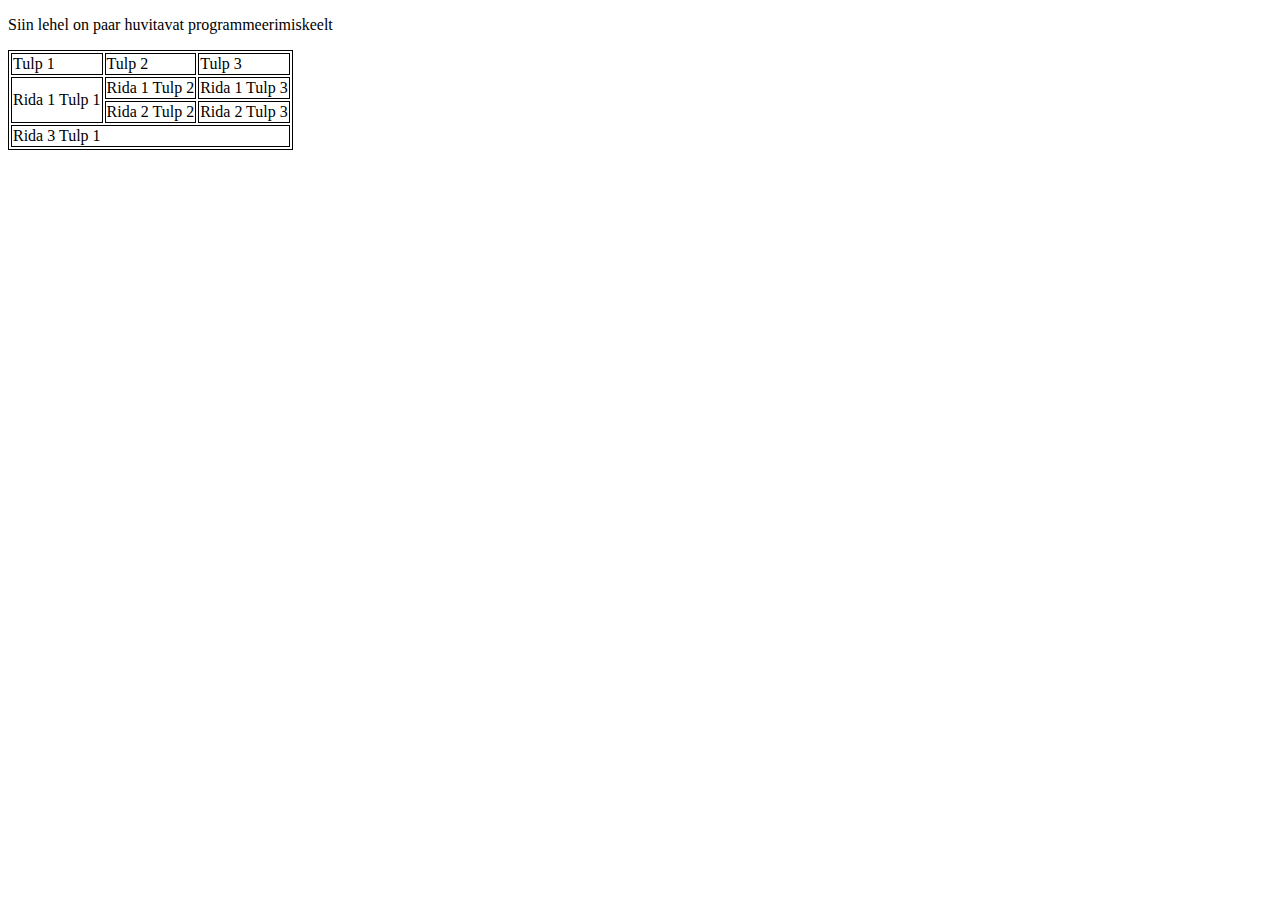
<file: 1. seminar/teine_leht.html>
<!DOCTYPE html>
<html lang="en">
<head>
    <meta charset="UTF-8">
    <title>Document</title>

    <style>
        table, td {
            border: 1px solid black;
        }
    </style>
</head>
<body>
    <p>Siin lehel on paar huvitavat programmeerimiskeelt</p>

    <table>
        <thead>
            <tr>
                <td>Tulp 1</td>
                <td>Tulp 2</td>
                <td>Tulp 3</td>
            </tr>
        </thead>
        <tbody>
            <tr>
                <td rowspan="2">Rida 1 Tulp 1</td>

                <td>Rida 1 Tulp 2</td>
                <td>Rida 1 Tulp 3</td>
            </tr>

            <tr>
                <td>Rida 2 Tulp 2</td>
                <td>Rida 2 Tulp 3</td>
            </tr>

            <tr>
                <td colspan="3">Rida 3 Tulp 1</td>
            </tr>
        </tbody>
    </table>
</body>
</html>
</file>
